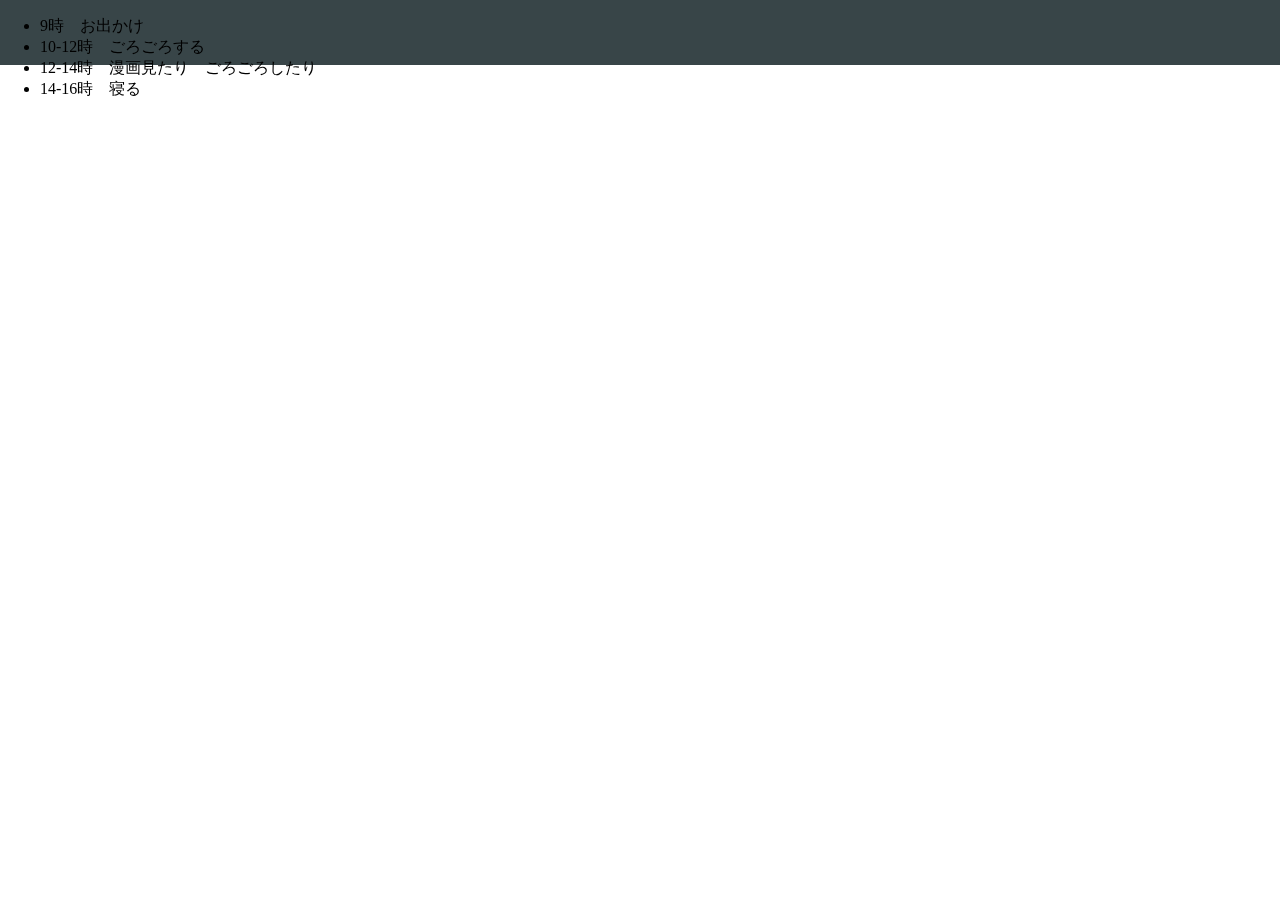
<file: test.html>
<!DOCTYPE html>
<html>
<head>
  <meta charset="utf-8">
  <title>Progate</title>
  <link rel="stylesheet" href="test.css">
</head>
<body>
  <header>
    <ul class="flex-list">
      <li class="li1">9時　お出かけ</li>
      <li class="li2">10-12時　ごろごろする</li>
      <li class="li3">12-14時　漫画見たり　ごろごろしたり</li>
      <li class="li4">14-16時　寝る</li>
    </ul>
  </header>
  <footer>
  </footer>
</body>
</html>
</file>
<file: test.css>
body {
  margin: 0;
  font-family: "Hiragino Kaku Gothic ProN";
}

a {
  text-decoration: none;
}

.container {
  width: 1170px;
  padding: 0 15px;
  margin: 0 auto;
}
/*https://prog-8.com/images/html/advanced/top.png*/
.top-wrapper {
  padding: 180px 0 100px 0;
  opacity: 0.7;
  background-image: url(https://yamomasa.github.io/sample.github.io/IMG_ryou.PNG);
  background-size: cover;
  color: white;
  text-align: center;
}

.top-wrapper h1 {
  opacity: 0.7;
  font-size: 45px;
  letter-spacing: 5px;
}

.top-wrapper p {
  opacity: 0.7;
}

.btn-wrapper {
  margin: 20px 0;
}

.btn-wrapper p {
  margin: 10px 0;
}

.signup {
  background-color: #239b76;
}

.facebook {
  background-color: #3b5998;
  margin-right: 10px;
}

.twitter {
  background-color: #55acee;
}

.btn {
  padding: 8px 24px;
  color: white;
  display: inline-block;
  opacity: 0.8;
  border-radius: 4px;
}

.btn:hover {
  opacity: 1;
}

.fa {
  margin-right: 5px;
}

header {
  height: 65px;
  width: 100%;
  background-color: rgba(34, 49, 52, 0.9);
  /* positionプロパティをfixedに、topを0に指定してください */
  position:fixed;
  top:0;
  /* z-indexを10に指定してください */
  z-index:10;
}

.logo {
  width: 124px;
  margin-top: 20px;
}

.header-left {
  float: left;
}

.header-right {
  float: right;
  background-color: rgba(255, 255, 255, 0.3);
  transition: all 0.5s;
}

.header-right:hover {
  background-color: rgba(255, 255, 255, 0.5);
}

.header-right a {
  line-height: 65px;
  padding: 0 25px;
  color: white;
  display: block;
}

.lesson-wrapper {
  height: 500px;
  padding-bottom: 80px;
  background-color: #f7f7f7;
  text-align: center;
}

.heading {
  padding-top: 60px;
  padding-bottom: 30px;
  color: #5f5d60;
}

.heading h2 {
  font-weight: normal;
}

.lesson {
  float: left;
  width: 25%;
}


.lesson-icon {
  position: relative;
}

.lesson-icon p {
  position: absolute;
  top: 90px;
  width: 100%;
  color: white;
}

.txt-contents {
  width: 80%;
  display: inline-block;
  margin-top: 20px;
  font-size: 12px;
  color: #b3aeb5;
}

.heading h3 {
  font-weight: normal;
}

.message-wrapper {
  border-bottom: 1px solid #eee;
  padding-bottom: 80px;
  text-align: center;
}

.message {
  padding: 15px 40px;
  background-color: #5dca88;
  cursor: pointer;
  box-shadow: 0 7px #1a7940;
}

.message:active {
  position: relative;
  top: 7px;
  box-shadow: none;
}

footer img {
  width: 125px;
}

footer p {
  color: #b3aeb5;
  font-size: 12px;
}

footer {
  padding-top: 30px;
}
</file>
